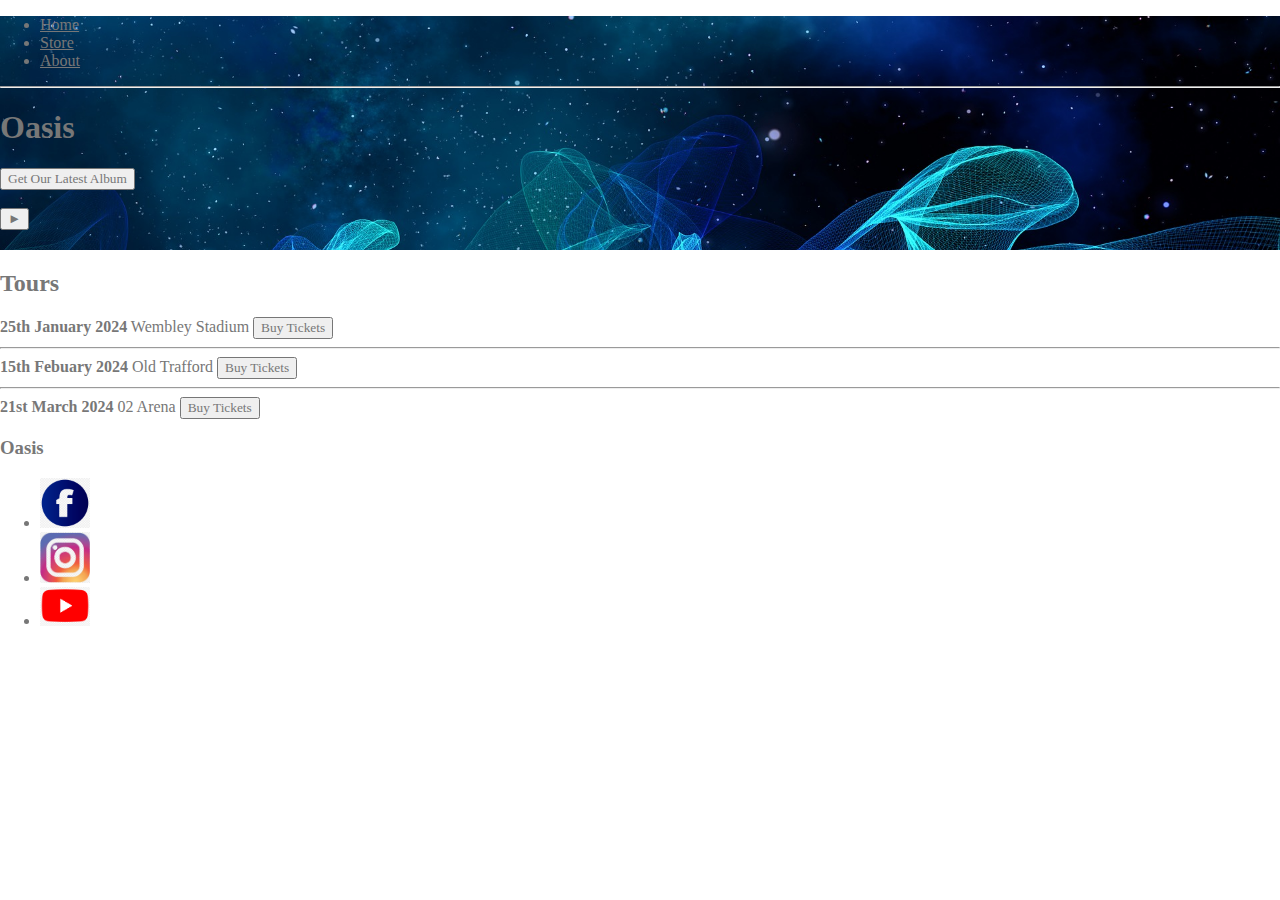
<file: index.html>
<!DOCTYPE html>
<html lang="en">

    <Head>
        <meta charset="UTF-8">
        <title>Oasis | Home</title>
        <link rel="stylesheet" href="styles.css" />
    </Head>
<body>
    <header class="main-header">
        <nav>
            <ul>
                <li><a href="index.html">Home</a></li>
                <li><a href="store.html">Store</a></li>
                <li><a href="about.html">About</a></li>
            </ul>
        </nav>
        <hr>
        <h1>Oasis</h1>
        <button>Get Our Latest Album</button>
        <br>
        <br>
        <!--BACKGROUND IMAGE REQUIRED HERE-->
        <button>&#9658</button>
    </header>

    <section>
    <h2>Tours</h2>
        <div>
            <div>
                <strong>25th January 2024</strong>
                <span>Wembley Stadium</span>
                <button>Buy Tickets</button>
                <hr>
            </div>
            <div>
                <strong>15th Febuary 2024</strong>
                <span>Old Trafford</span> 
                <button>Buy Tickets</button>
                <hr>
            </div>
            <div>
                <strong>21st March 2024</strong>
                <span>02 Arena</span>
                <button>Buy Tickets</button>
            </div>

        </div>

    </section>


     <footer>
        <h3>Oasis</h3>
        <ul>
            <li><a href="https://en-gb.facebook.com/"><img src="images/fb.png" width="50" height="auto"></li></a>
            <li><a href="https://www.instagram.com/"><img src="images/instagram.jpeg" width="50" height="auto"></li></a>
            <li><a href="https://www.youtube.com/"><img src="images/youtube.png" width="50" height="auto"></li></a>
        </ul>
    </footer>
 </body>
</html>
</file>
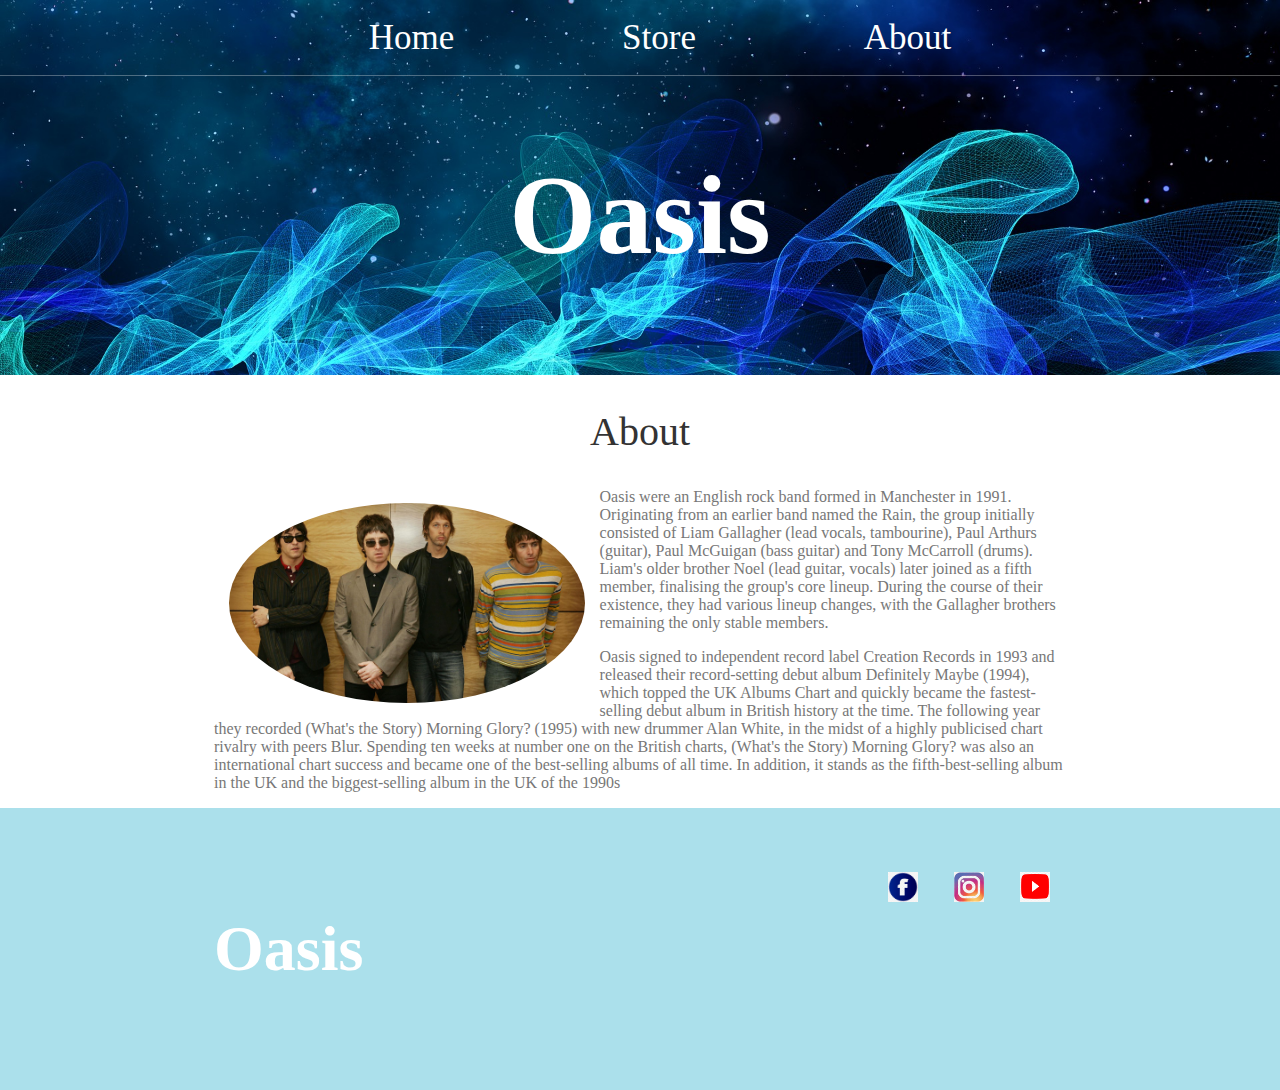
<file: about.html>
<!DOCTYPE html>
<html lang="en">

    <Head>
        <meta charset="UTF-8">
        <title>Oasis | About</title>
        <link rel="stylesheet" href="styles.css" />
    </Head>
<body>
    <header class="main-header">
        <nav class="nav main-nav">
            <ul>
                <li><a href="index.html">Home</a></li>
                <li><a href="store.html">Store</a></li>
                <li><a href="about.html">About</a></li>
            </ul>
        </nav>
        <h1 class="band-name band-name-large">Oasis</h1>
    </header>
    <section class="content-section container">
        <h2 class="section-header">About</h2>
        <img class="about-band-image" src="images/skynews-oasis-gallagher_4688279.jpg" width="500" height="auto">
        <p>
            Oasis were an English rock band formed in Manchester in 1991. Originating from an earlier band named the Rain, the group initially consisted of Liam Gallagher (lead vocals, tambourine), Paul Arthurs (guitar), Paul McGuigan (bass guitar) and Tony McCarroll (drums). Liam's older brother Noel (lead guitar, vocals) later joined as a fifth member, finalising the group's core lineup. During the course of their existence, they had various lineup changes, with the Gallagher brothers remaining the only stable members.
        </p>
        <p>
            Oasis signed to independent record label Creation Records in 1993 and released their record-setting debut album Definitely Maybe (1994), which topped the UK Albums Chart and quickly became the fastest-selling debut album in British history at the time. The following year they recorded (What's the Story) Morning Glory? (1995) with new drummer Alan White, in the midst of a highly publicised chart rivalry with peers Blur. Spending ten weeks at number one on the British charts, (What's the Story) Morning Glory? was also an international chart success and became one of the best-selling albums of all time. In addition, it stands as the fifth-best-selling album in the UK and the biggest-selling album in the UK of the 1990s
        </p>
    </section>
    <footer class="main-footer">
        <div class="container main-footer-container">
        <h3 class="band-name">Oasis</h3>
        <ul class="nav footer-nav">
            <li><a href="https://en-gb.facebook.com/"><img src="images/fb.png" width="50" height="auto"></li></a>
            <li><a href="https://www.instagram.com/"><img src="images/instagram.jpeg" width="50" height="auto"></li></a>
            <li><a href="https://www.youtube.com/"><img src="images/youtube.png" width="50" height="auto"></li></a>
        </ul>
        </div>
    </footer>
 </body>
</html>
</file>
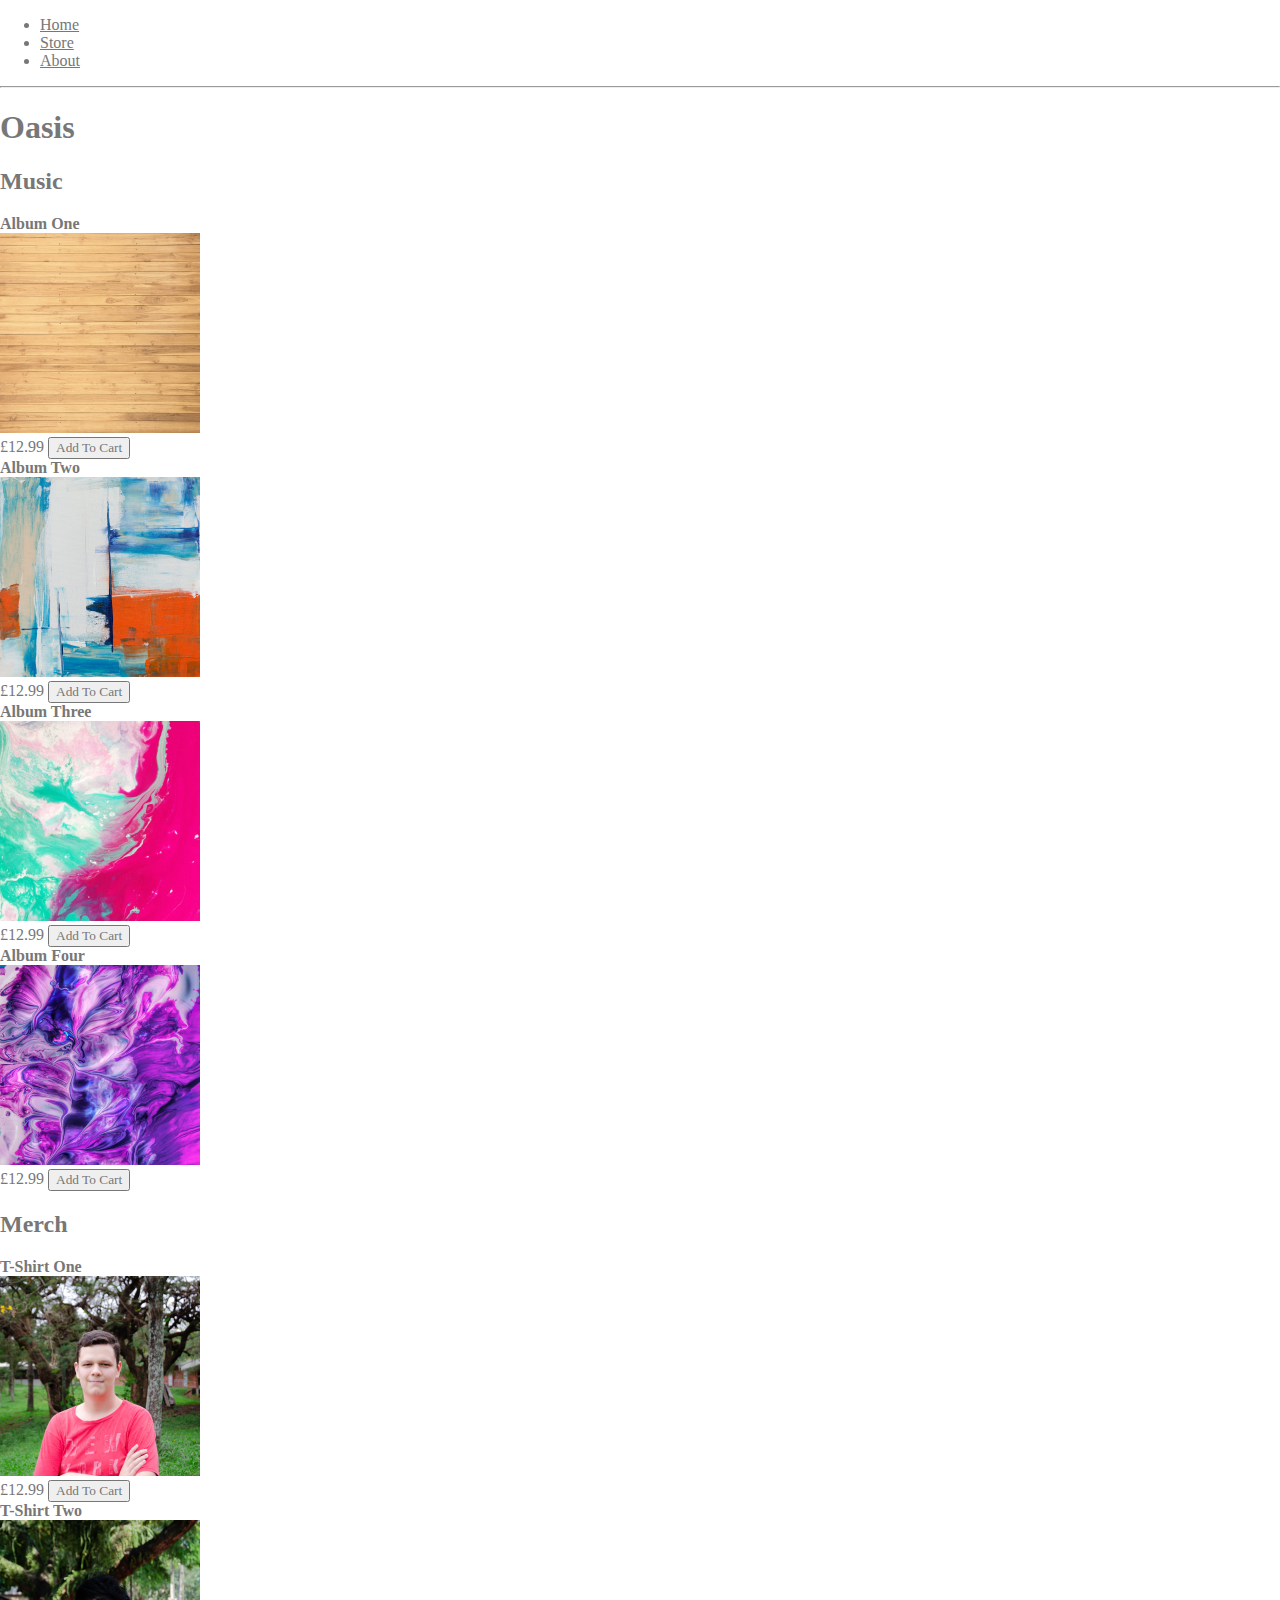
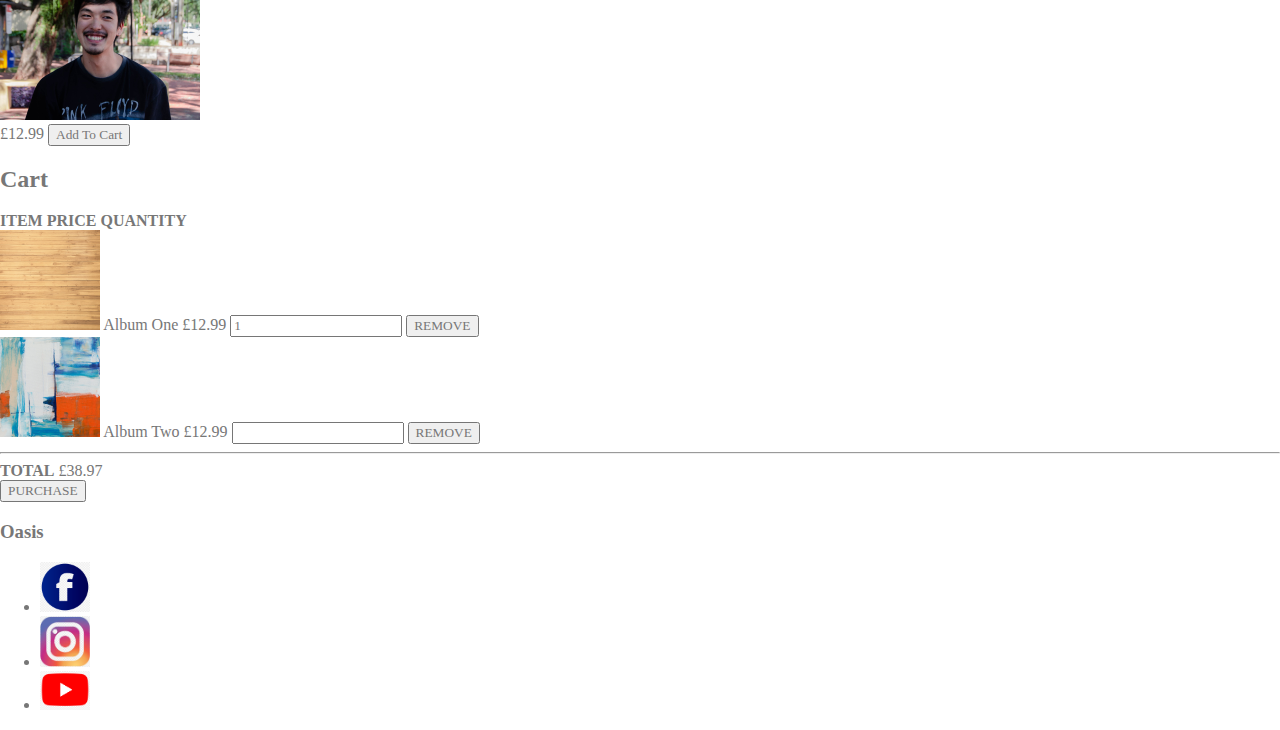
<file: store.html>
<!DOCTYPE html>
<html lang="en">

    <Head>
        <meta charset="UTF-8">
        <title>Oasis | Store</title>
        <link rel="stylesheet" href="styles.css" />
    </Head>
<body>
    <header>
        <nav>
            <ul>
                <li><a href="index.html">Home</a></li>
                <li><a href="store.html">Store</a></li>
                <li><a href="about.html">About</a></li>
            </ul>
        </nav>
        <hr>
        <h1>Oasis</h1>
        
        <!--BACKGROUND IMAGE REQUIRED HERE-->
        
    </header>
    <section>
        <section>
            <h2>Music</h2>
            <div>
                <div><strong>Album One</strong>
                </div>
                <img src="images/Album 1.jpeg" width="200px height="auto>
                <div>
                    <span>£12.99</span>
                    <button>Add To Cart</button>
                </div>
                <div><strong>Album Two</strong>
                </div>
                <img src="images/Album 2.jpeg" width="200px height="auto>
                <div>
                    <span>£12.99</span>
                    <button>Add To Cart</button>
                </div>
                <div><strong>Album Three</strong>
                </div>
                <img src="images/Album 3.jpeg" width="200px height="auto>
                <div>
                    <span>£12.99</span>
                    <button>Add To Cart</button>
                </div>
                <div><strong>Album Four</strong>
                </div>
                <img src="images/Album 4.jpeg" width="200px height="auto>
                <div>
                    <span>£12.99</span>
                    <button>Add To Cart</button>
                </div>
            </div>
        </section>
        <section>
            <h2>Merch</h2>
            <div>
                <div><strong>T-Shirt One</strong>
                </div>
                <img src="images/t-shirt 1.jpeg" width="200px height="auto>
                <div>
                    <span>£12.99</span>
                    <button>Add To Cart</button>
                </div>
                <div>
                    <div><strong>T-Shirt Two</strong>
                    </div>
                    <img src="images/t-shirt 2.jpeg" width="200px height="auto>
                    <div>
                        <span>£12.99</span>
                        <button>Add To Cart</button>
                    </div>

        </section>

        <section>
            <h2>Cart</h2>
            <div>
                <strong>ITEM</strong>
                <strong>PRICE</strong>
                <strong>QUANTITY</strong>
            </div>
            <div>
                <img src="images/Album 1.jpeg" width="100">
                <span>Album One</span>
                <span>£12.99</span>
                <input type="number" value="1">
                <button>REMOVE</button>
            </div>
            <div>
                <img src="images/Album 2.jpeg" width="100">
                <span>Album Two</span>
                <span>£12.99</span>
                <input type="number" value="2   ">
                <button>REMOVE</button>
            </div>
            <hr>
            <div>
                <strong>TOTAL</strong>
                <span>£38.97</span>
            </div>
            <div>
                <Button>PURCHASE</Button>
            </div>

        </section>
    </section>

        
     <footer>
        <h3>Oasis</h3>
        <ul>
            <li><a href="https://en-gb.facebook.com/"><img src="images/fb.png" width="50" height="auto"></li></a>
            <li><a href="https://www.instagram.com/"><img src="images/instagram.jpeg" width="50" height="auto"></li></a>
            <li><a href="https://www.youtube.com/"><img src="images/youtube.png" width="50" height="auto"></li></a>
        </ul>
    </footer>
 </body>
</html>
</file>
<file: styles.css>
* {
    box-sizing: border-box;
    font-family:Cambria, Cochin, Georgia, Times, 'Times New Roman', serif;
    color: #777;
}


html, body {
    margin: 0;
    padding: 0;
}


.nav ul {
    margin: 0;
}

.nav li {
display: inline;
}

.nav a {
display: inline-block;
padding: .5em;
color: white;
text-decoration: none;
}

.main-nav {
    text-align: center;
    font-size: 35px;
    font-weight: 100;
    border-bottom: 1px solid rgba(255, 255, 255, .3);
}

.main-nav li {
    padding: 0 5%;
}

.nav a:hover {
    background-color: rgba(255, 255, 255, .3);
}


.main-header{

    background-image: url(images/header-background.jpg);
    background-size: cover;
    padding-bottom: 20px;

}

.band-name {
    text-align: center;
    margin: o;
    font-size: 4em;
    font-family: fantasy;
    font-weight: bold;
    color: white;
}

.band-name-large {
    font-size: 7em;
}


.content-section {
    margin: 1em;

}

.container {
    max-width: 900px;
    margin: 0 auto;
    padding: 0 1.5em

}

.section-header {
    font-family: fantasy;
    font-weight: normal;
    color: #333;
    text-align: center;
    font-size: 2.5em;
}

.about-band-image {

    float: left;
    height: 200px;
    width: auto;
    margin: 15px;
    border-radius: 50%;

}

.main-footer {
    background-color: #abe0eb;
    color: white;
    padding: 2.5em 0;
}

.main-footer-container {
    display: flex;

}

.main-footer-container ul {
    flex-grow: 1;
    text-align: end;
    align-items: center;
}

.footer-nav li {
    padding: 0 .5em;
}

.footer-nav img {
    width: 30px;
    height: 30px;
}
</file>
